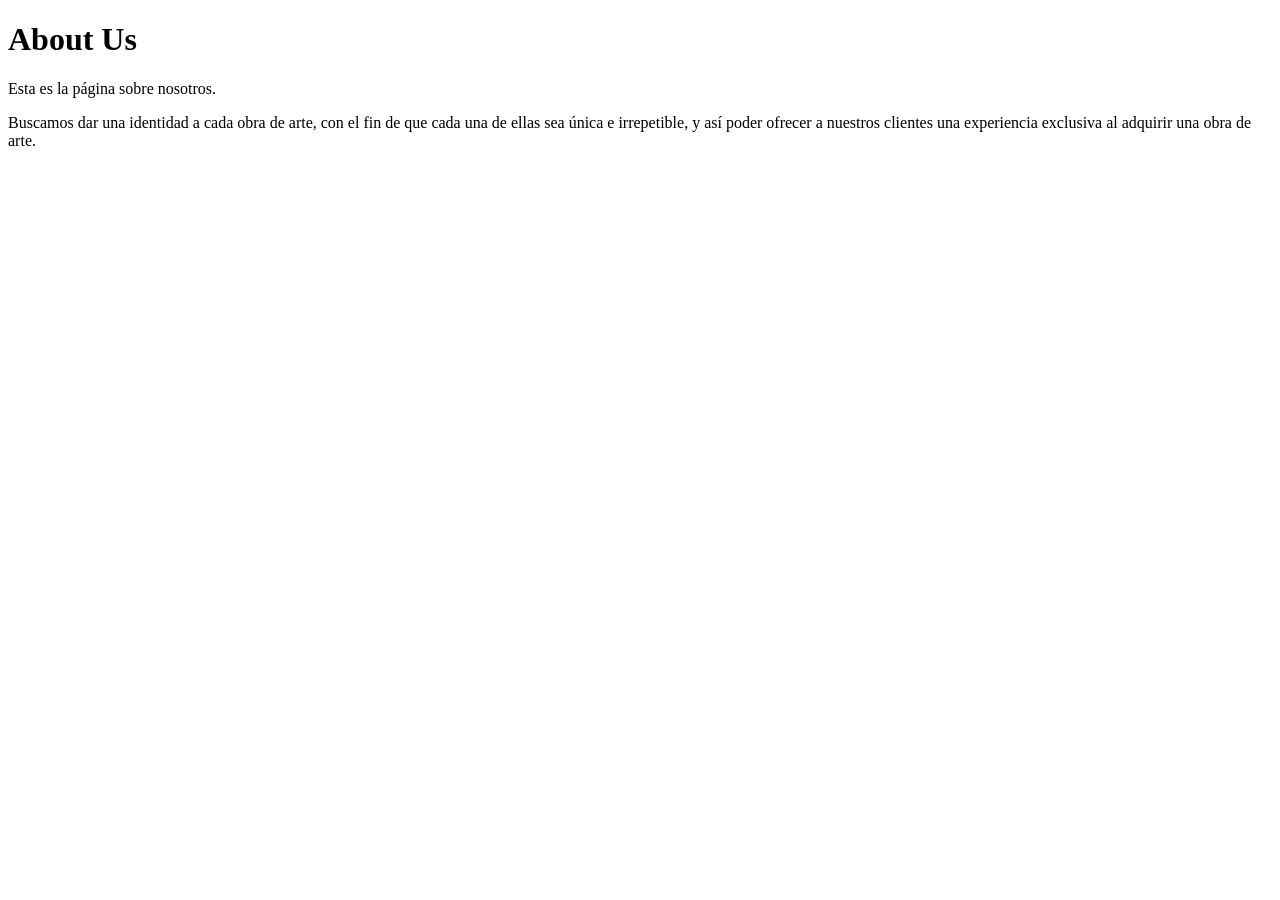
<file: app/templates/about.html>
<!DOCTYPE html>
<html lang="en">
<head>
    <meta charset="UTF-8">
    <meta name="viewport" content="width=device-width, initial-scale=1.0">
    <title>About Us</title>
</head>
<body>
    <div class="container">
        <h1>About Us</h1>
        <p>Esta es la página sobre nosotros.</p>
        <p>Buscamos dar una identidad a cada obra de arte, con el fin de que cada una de ellas sea única e irrepetible, y así poder ofrecer a nuestros clientes una experiencia exclusiva al adquirir una obra de arte.</p>
    </div>
</body>
</html>
</file>
